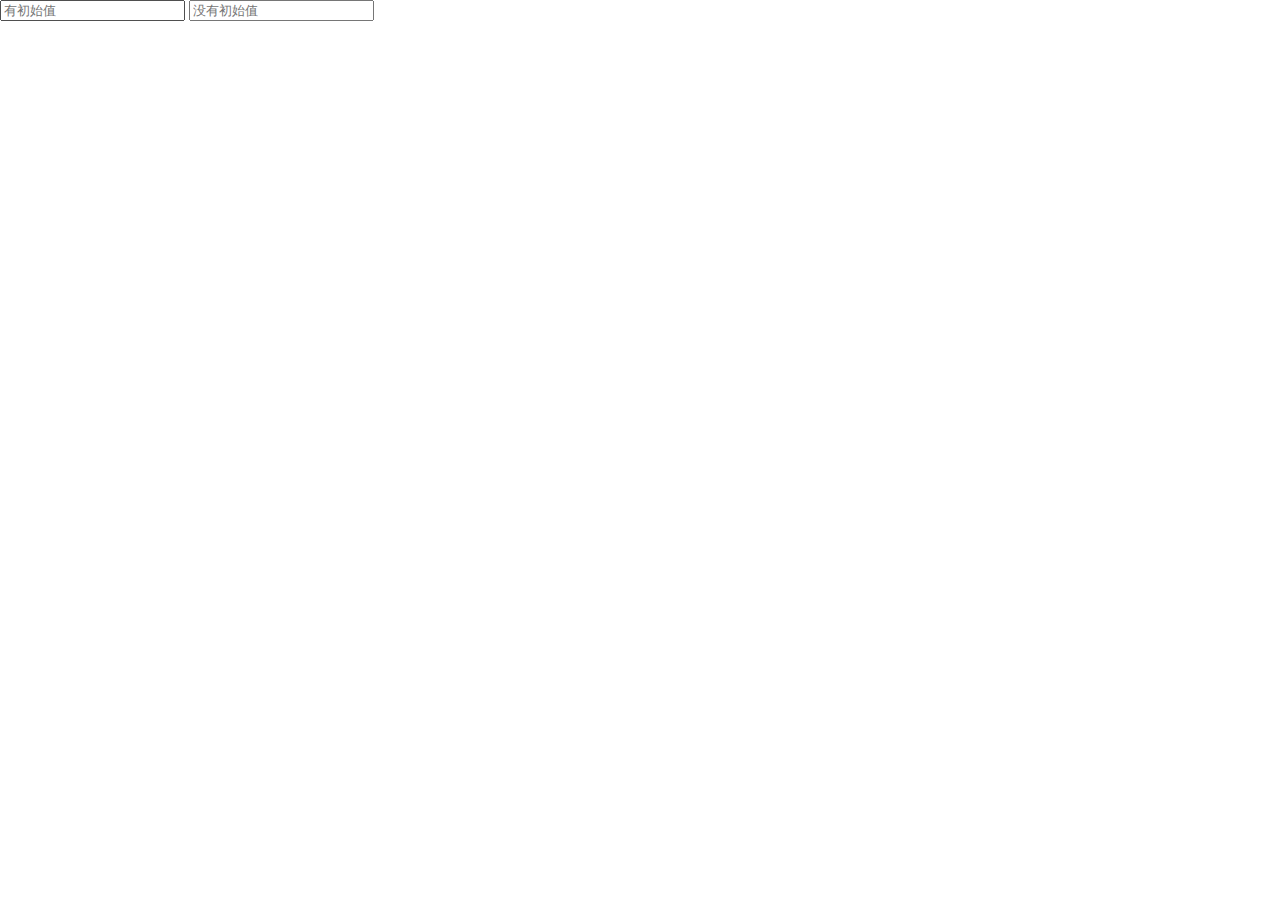
<file: index.html>
<!DOCTYPE html>
<html lang="en">
<head>
  <meta charset="UTF-8">
  <title>Title</title>
  <link rel="stylesheet" href="style.css">
  <script src="jquery.min.js"></script>
  <style>
    body {
      margin: 0;
    }
  </style>
</head>
<body>
<input type="text" date-init="2016/9/3" placeholder="有初始值">
<input type="text" placeholder="没有初始值">
<script src="datepicker.js"></script>
<script>
  $("input").datePicker();
</script>
</body>
</html>
</file>
<file: style.css>
.date-picker {
  width: 240px;
}
.header {
  height: 30px;
  background: #CA2B2B;
  position: relative;
  color: #fff;
  text-align: center;
  line-height: 30px;
}
.caret-left {
  display: inline-block;
  border:7px solid #fff;
  border-left:none;
  border-top-color:transparent;
  border-bottom-color:transparent;
  position: absolute;
  left: 5px;
  top: 6px;
  cursor: pointer;
}
.caret-right {
  display: inline-block;
  border:7px solid #fff;
  border-right:none;
  border-top-color:transparent;
  border-bottom-color:transparent;
  position: absolute;
  right: 5px;
  top: 6px;
  cursor: pointer;
}
.panel {
  width: 100%;
  border: 1px solid #CCCCCC;
  font-size:14px;

}
.panel td {
  text-align: center;
  line-height: 150%;
}
.prev, .next {
  color: #EEEEEE;
}
.cur:hover {
  background: #CCCCCC;
  cursor: pointer;
}
.now {
  color:#f00;
}
</file>
